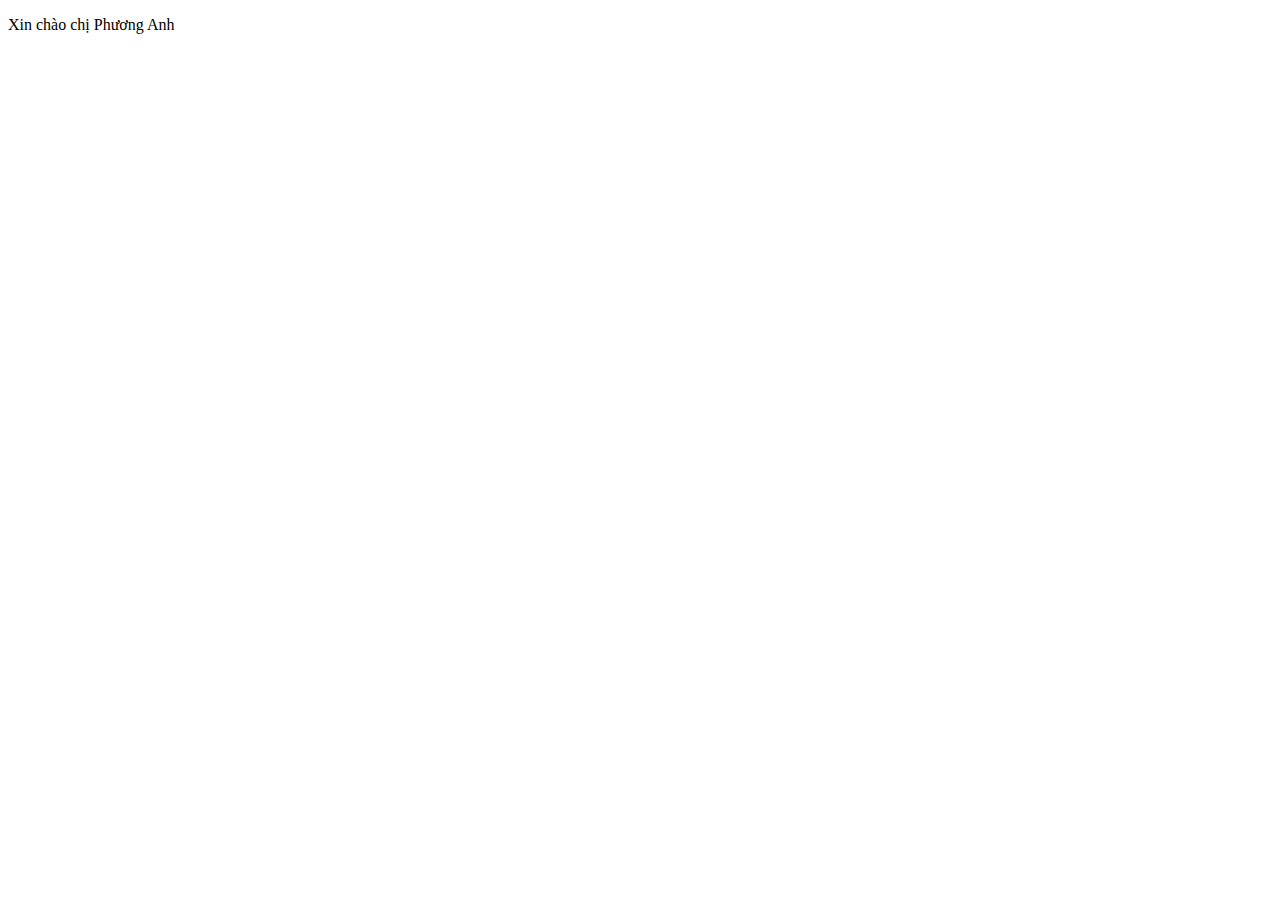
<file: index.html>
<!DOCTYPE html>
<!DOCTYPE html>
<html lang="en">
  <head>
    <meta charset="UTF-8" />
    <meta http-equiv="X-UA-Compatible" content="IE=edge" />
    <meta name="viewport" content="width=device-width, initial-scale=1.0" />
    <title>Document</title>
  </head>
  <body>
    <script></script>
    <p>Xin chào chị Phương Anh</p>
  </body>
</html>
</file>
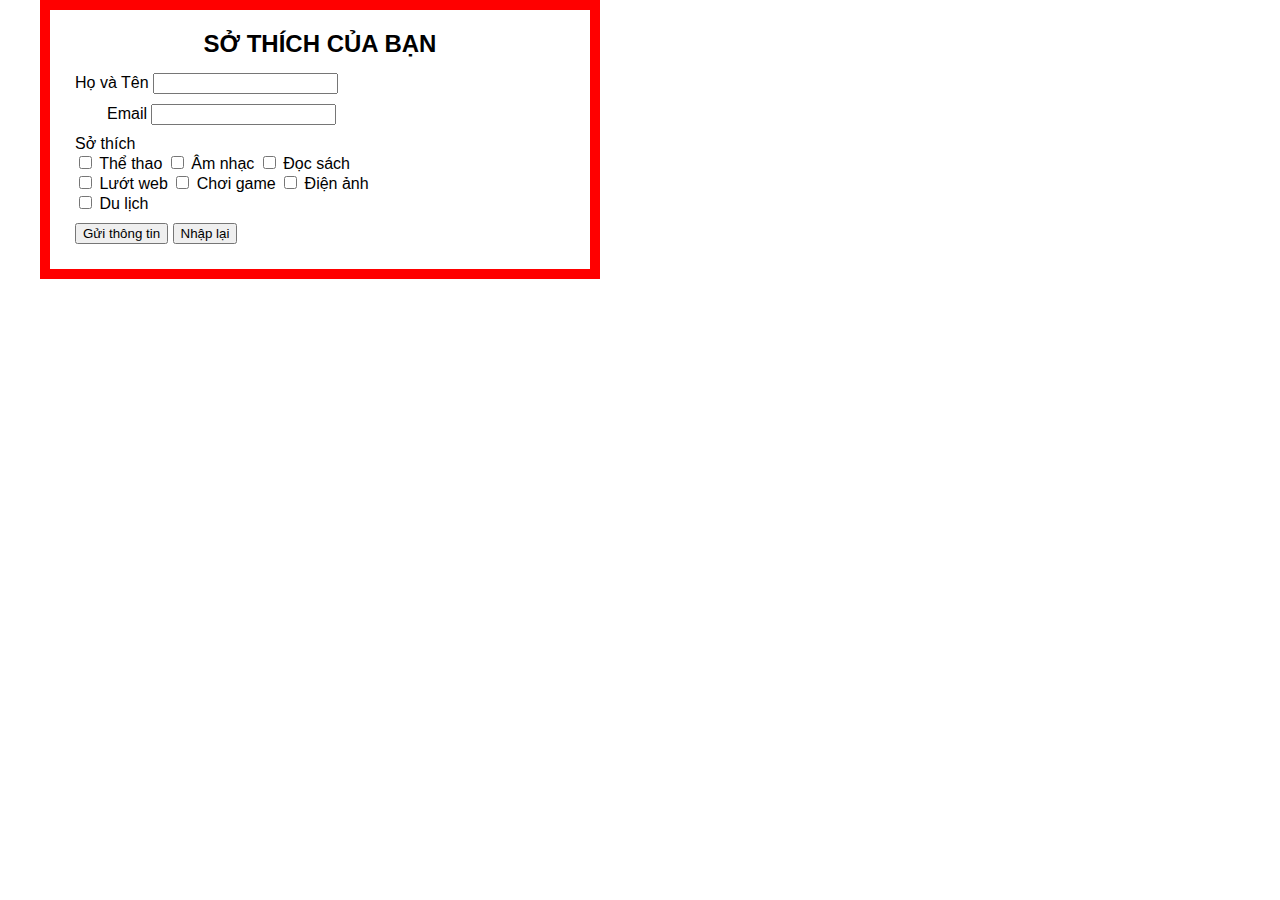
<file: formbaitap.html>
<!DOCTYPE html>
<html lang="en">
<head>
    <meta charset="UTF-8">
    <meta http-equiv="X-UA-Compatible" content="IE=edge">
    <meta name="viewport" content="width=device-width, initial-scale=1.0">
    <title>FormBaitap</title>
    <link rel="stylesheet" href="formbaitap.css" />
</head>
<body>

    <form method="get" action="formbaitap.html">

        <h2>SỞ THÍCH CỦA BẠN</h2>

        <div class="form formtop1">
            <label for="yourname">Họ và Tên</label>
            <input type="text" id="yourname" name="yourname" >
        </div>


        <div class="form formtop2">
            <label for="email">Email</label>
            <input type="email" id="email" name="email" >
        </div>


        <div class="form">
            <label for="yourname">Sở thích</label>
            <div>
            <input type="checkbox" id="thethao" name="sothich" value="thethao">
            <label for="thethao">Thể thao</label>

            <input type="checkbox" id="amnhac" name="sothich" value="amnhac">
            <label for="amnhac">Âm nhạc</label>

            <input type="checkbox" id="docsach" name="sothich" value="docsach">
            <label for="docsach">Đọc sách</label> <br></div>
            <div>
            <input type="checkbox" id="luotweb" name="sothich" value="luotweb">
            <label for="luotweb">Lướt web</label>

            <input type="checkbox" id="choigame" name="sothich" value="choigame">
            <label for="choigame">Chơi game</label>

            <input type="checkbox" id="dienanh" name="sothich" value="dienanh">
            <label for="dienanh">Điện ảnh</label> <br></div>
            <div>
            <input type="checkbox" id="dulich" name="sothich" value="dulich">
            <label for="dulich">Du lịch</label></div>
        </div>
            

        <div class="form">
            <input type="submit" value="Gửi thông tin">
            <input type="reset" value="Nhập lại">
        </div>


    </form>


</body>
</html>
</file>
<file: formbaitap.css>
body {
    width: 1200px;
    margin: 0 auto;
    font-family: Arial, Helvetica, sans-serif;
    font-size: 16px;
}

form {
    border: 10px solid red;
    width: 500px;
    padding: 20px;
    position: relative;
}

h2 {
    text-align: center;
    margin: 0;
    padding-bottom: 10px;
    
}

.form {
    padding: 5px;
}

.formtop2 {
    padding-left: 37px;
}
</file>
